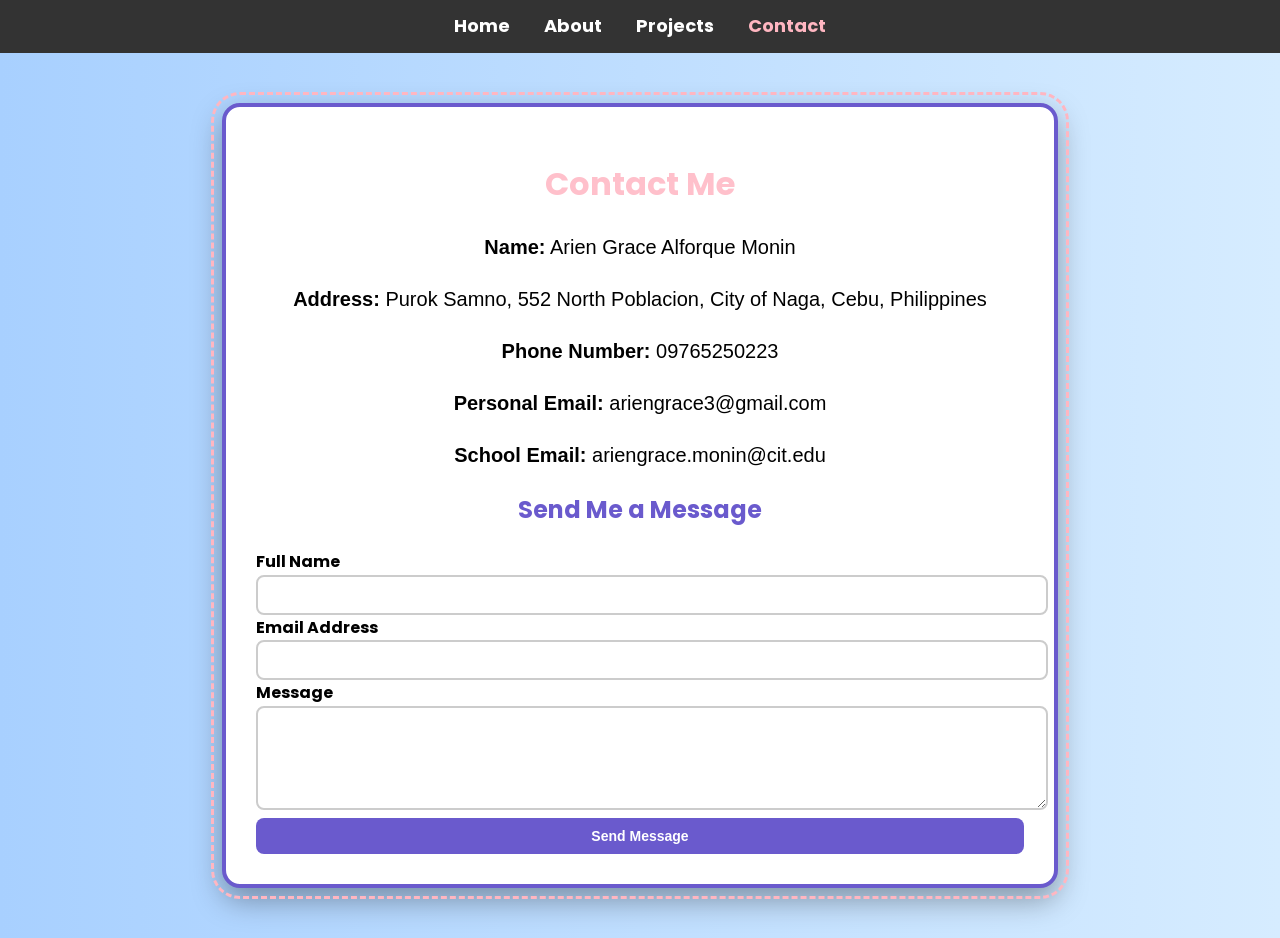
<file: midterm-activity/contact.html>
<!DOCTYPE html>
<html lang="en">
<head>
    <meta charset="UTF-8">
    <title>Contact - Arieniee</title>

    <!-- Google Fonts used in CSS -->
    <link href="https://fonts.googleapis.com/css2?family=Poppins&family=Pacifico&family=Playfair+Display&family=Orbitron&display=swap" rel="stylesheet">

    <link rel="stylesheet" href="style.css">
</head>

<body>

<nav>
    <a href="index.html">Home</a>
    <a href="about.html">About</a>
    <a href="projects.html">Projects</a>
    <a href="contact.html" class="active">Contact</a>
</nav>

<div class="container">
    <h1>Contact Me</h1>

    <p><strong>Name:</strong> Arien Grace Alforque Monin</p>
    <p><strong>Address:</strong> Purok Samno, 552 North Poblacion, City of Naga, Cebu, Philippines</p>
    <p><strong>Phone Number:</strong> 09765250223</p>
    <p><strong>Personal Email:</strong> ariengrace3@gmail.com</p>
    <p><strong>School Email:</strong> ariengrace.monin@cit.edu</p>

    <h2>Send Me a Message</h2>

    <form>
        <label for="name"><strong>Full Name</strong></label>
        <input type="text" id="name" name="name" required>

        <label for="email"><strong>Email Address</strong></label>
        <input type="email" id="email" name="email" required>

        <label for="message"><strong>Message</strong></label>
        <textarea id="message" name="message" rows="5" required></textarea>

        <input type="submit" value="Send Message">
    </form>
</div>

</body>
</html>
</file>
<file: midterm-activity/style.css>
/*  PAGE STYLE  */
body{
    font-family: 'Poppins', Arial, sans-serif;
    background: linear-gradient(to right, #a8d0ff, #d6ecff);
    margin: 0;
    padding: 0;
    line-height: 1.6;
    color: black;
}
 
/*  NAVIGATION BAR  */
nav{
    background-color: #333;
    padding: 12px;
    text-align: center;
}
 
nav a{
    color: white;
    text-decoration: none;
    margin: 0 15px;
    font-weight: bold;
    font-size: 18px;
    transition: 0.3s;
}
 
nav a.active{
    color: #ffb6c1;
}
 
/* Unique font hover effects */
nav a:nth-child(1):hover{
    font-family: 'Pacifico', cursive;
}
 
nav a:nth-child(2):hover{
    font-family: 'Playfair Display', serif;
}
 
nav a:nth-child(3):hover{
    font-family: 'Orbitron', sans-serif;
}
 
nav a:nth-child(4):hover{
    letter-spacing: 2px;
}
 
/* PROFILE IMAGE  */
.profile-img{
    border: 6px solid #ffffff;
    border-radius: 15px;
    padding: 5px;
    box-shadow: 0 10px 25px rgba(0,0,0,0.4);
    outline: 3px solid #6a5acd;
    outline-offset: 4px;
    transition: transform 0.3s ease, box-shadow 0.3s ease;
}
 
.profile-img:hover{
    transform: scale(1.05);
    box-shadow: 0 15px 35px rgba(0,0,0,0.6);
}
 
/*  CONTAINER BOX */
.container{
    width: 60%;
    margin: 50px auto;
    padding: 30px;
    background: white;
    border: 4px solid #6a5acd;
    border-radius: 18px;
    box-shadow: 0 12px 30px rgba(0,0,0,0.35);
    outline: 3px dashed #ffb6c1;
    outline-offset: 8px;
    transition: transform 0.3s ease;
}
 
.container:hover{
    transform: scale(1.02);
}
 
/*  HEADINGS & TEXT  */
h1{
    color: pink;
    text-align: center;
}
 
h2{
    text-align: center;
    color: #6a5acd;
}
 
p{
    font-family: Verdana, sans-serif;
    font-size: 20px;
    text-align: center;
}
 
/* FORM STYLING */
input, textarea{
    width: 100%;
    padding: 10px;
    border-radius: 8px;
    border: 2px solid #ccc;
    font-size: 14px;
}
 
input:focus, textarea:focus{
    border-color: #6a5acd;
    box-shadow: 0 0 8px rgba(106,90,205,0.5);
    outline: none;
}
 
/* Submit button */
input[type="submit"]{
    background-color: #6a5acd;
    color: white;
    border: none;
    cursor: pointer;
    font-weight: bold;
    padding: 10px;
}
 
input[type="submit"]:hover{
    background-color: #483d8b;
}
 
/*  IMAGE CLICK TRANSITION  */
img{
    transition: transform 0.6s ease;
    cursor: pointer;
}
 
img.move-side{
    transform: translateX(120px);
}
</file>
